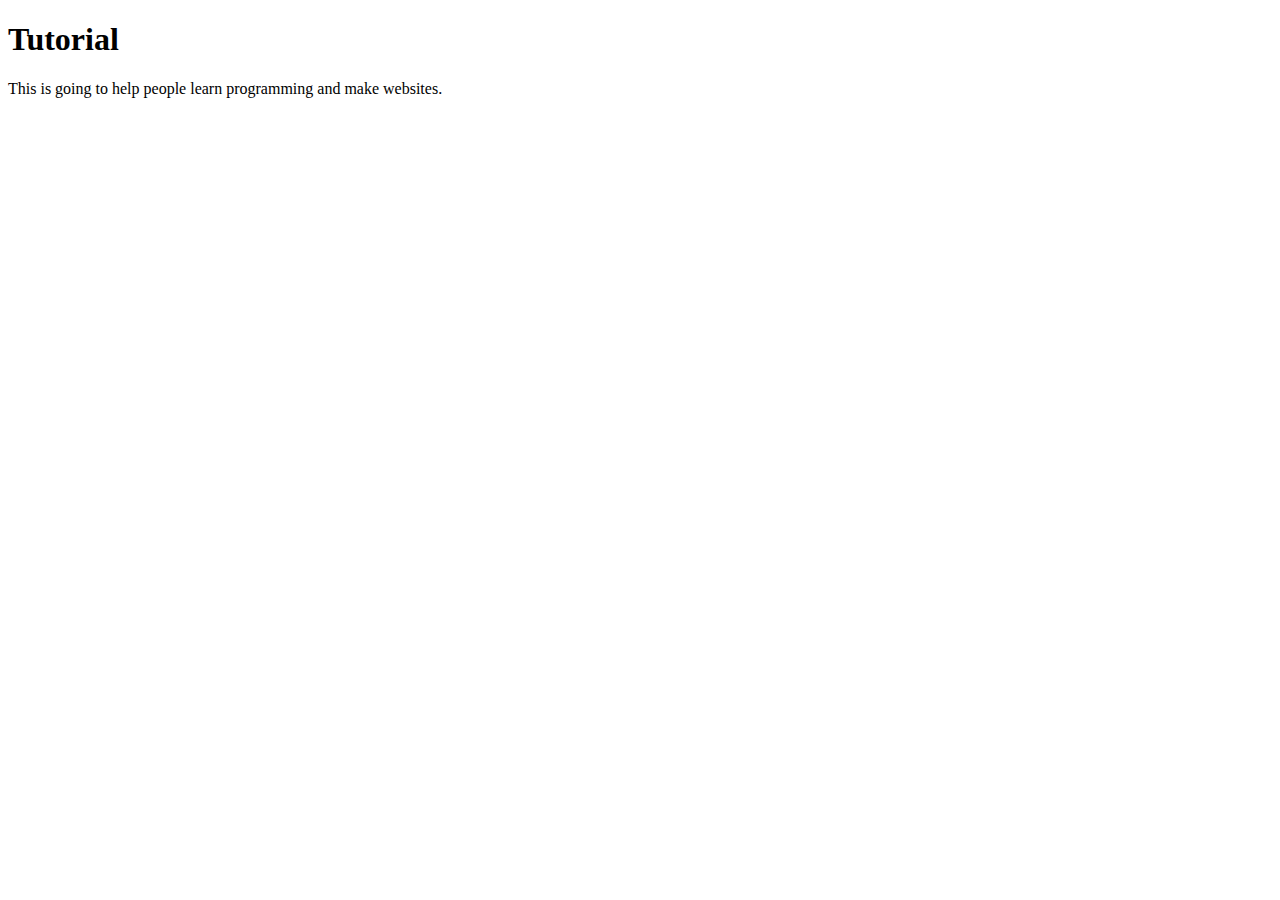
<file: index.html>
<!DOCTYPE html>
<html class="html-class">
    <head>
        <title>
            Tutorial
        </title>
        <script src="https://epicenterprograms.github.io/standards/behavior.js"></script>
        <link rel="stylesheet" href="https://epicenterprograms.github.io/standards/formatting.css"/>
    </head>
    <body>
        <h1 class="main-title">
            Tutorial
        </h1>
        <nav class="hidden-left-nav" data-href="navigation.html"></nav>
        <main>
            <p>
                This is going to help people learn programming and make websites.
            </p>
        </main>
    </body>
</html>
</file>
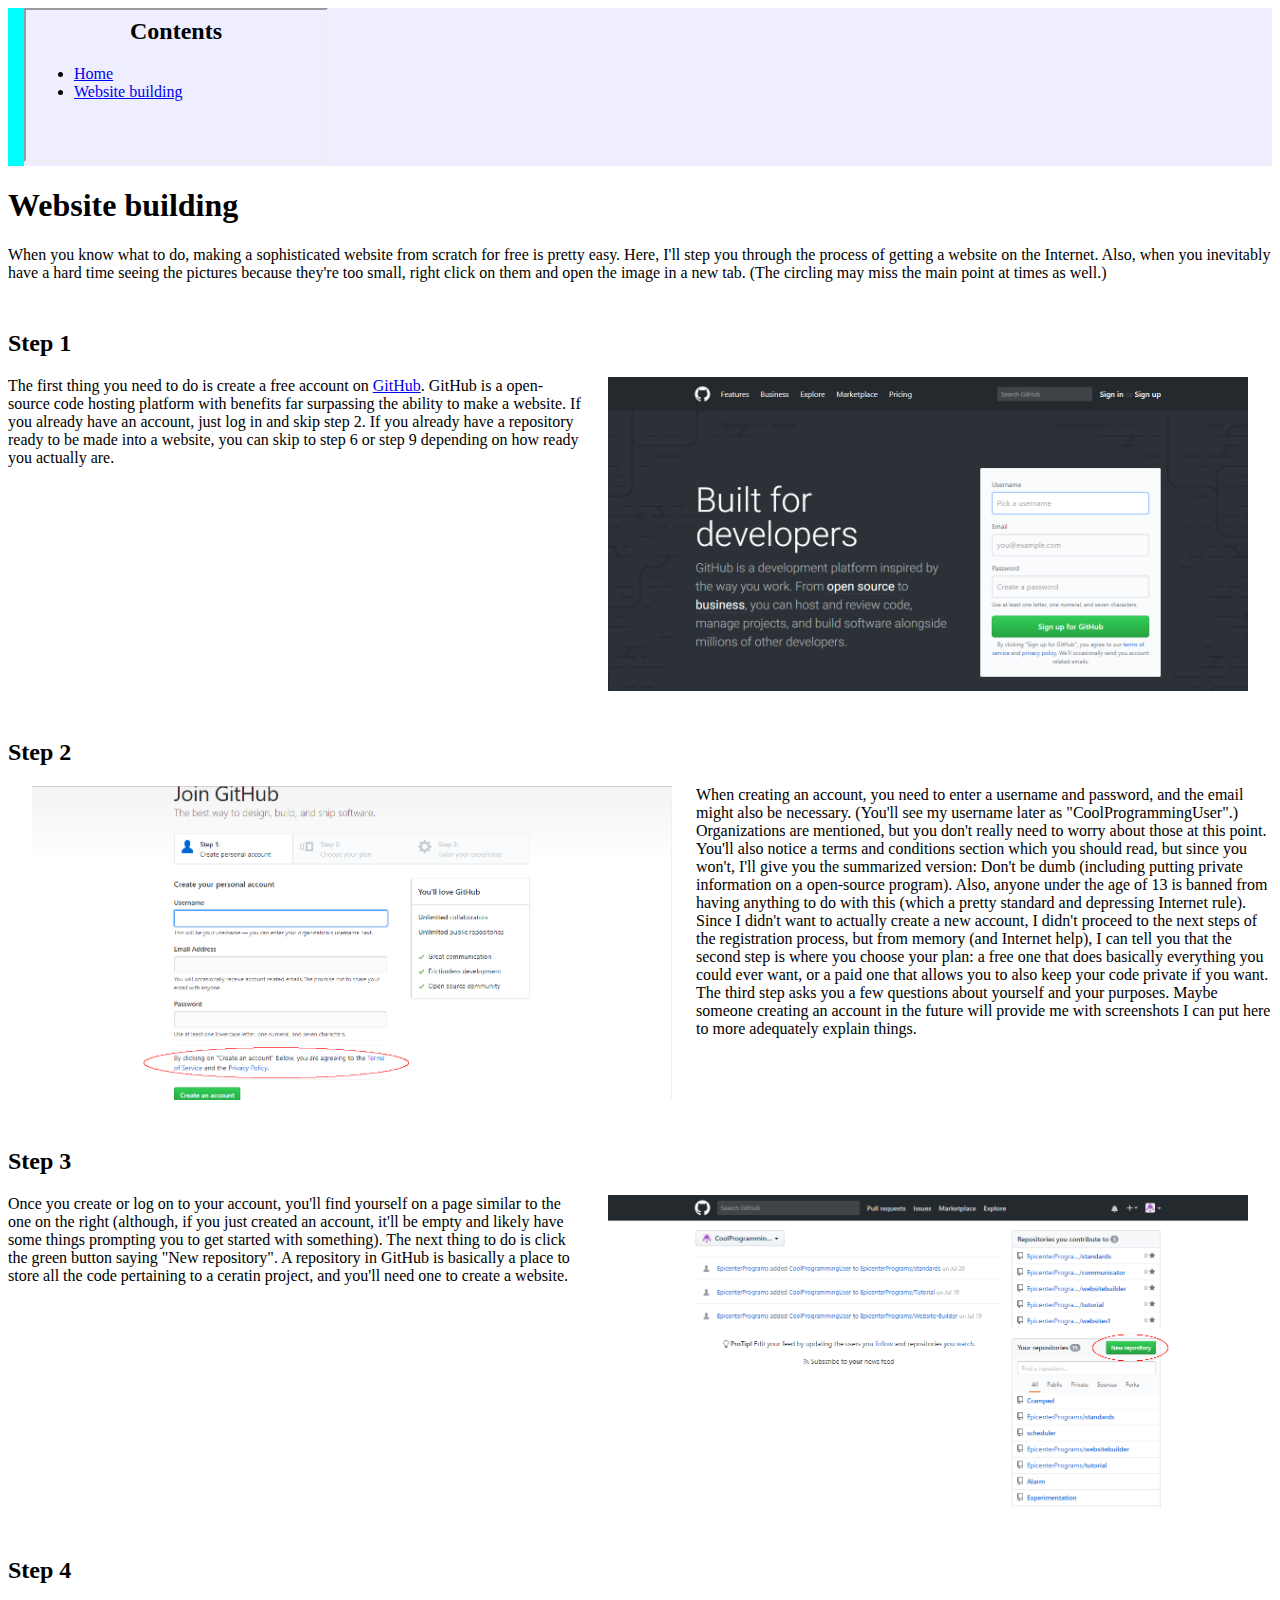
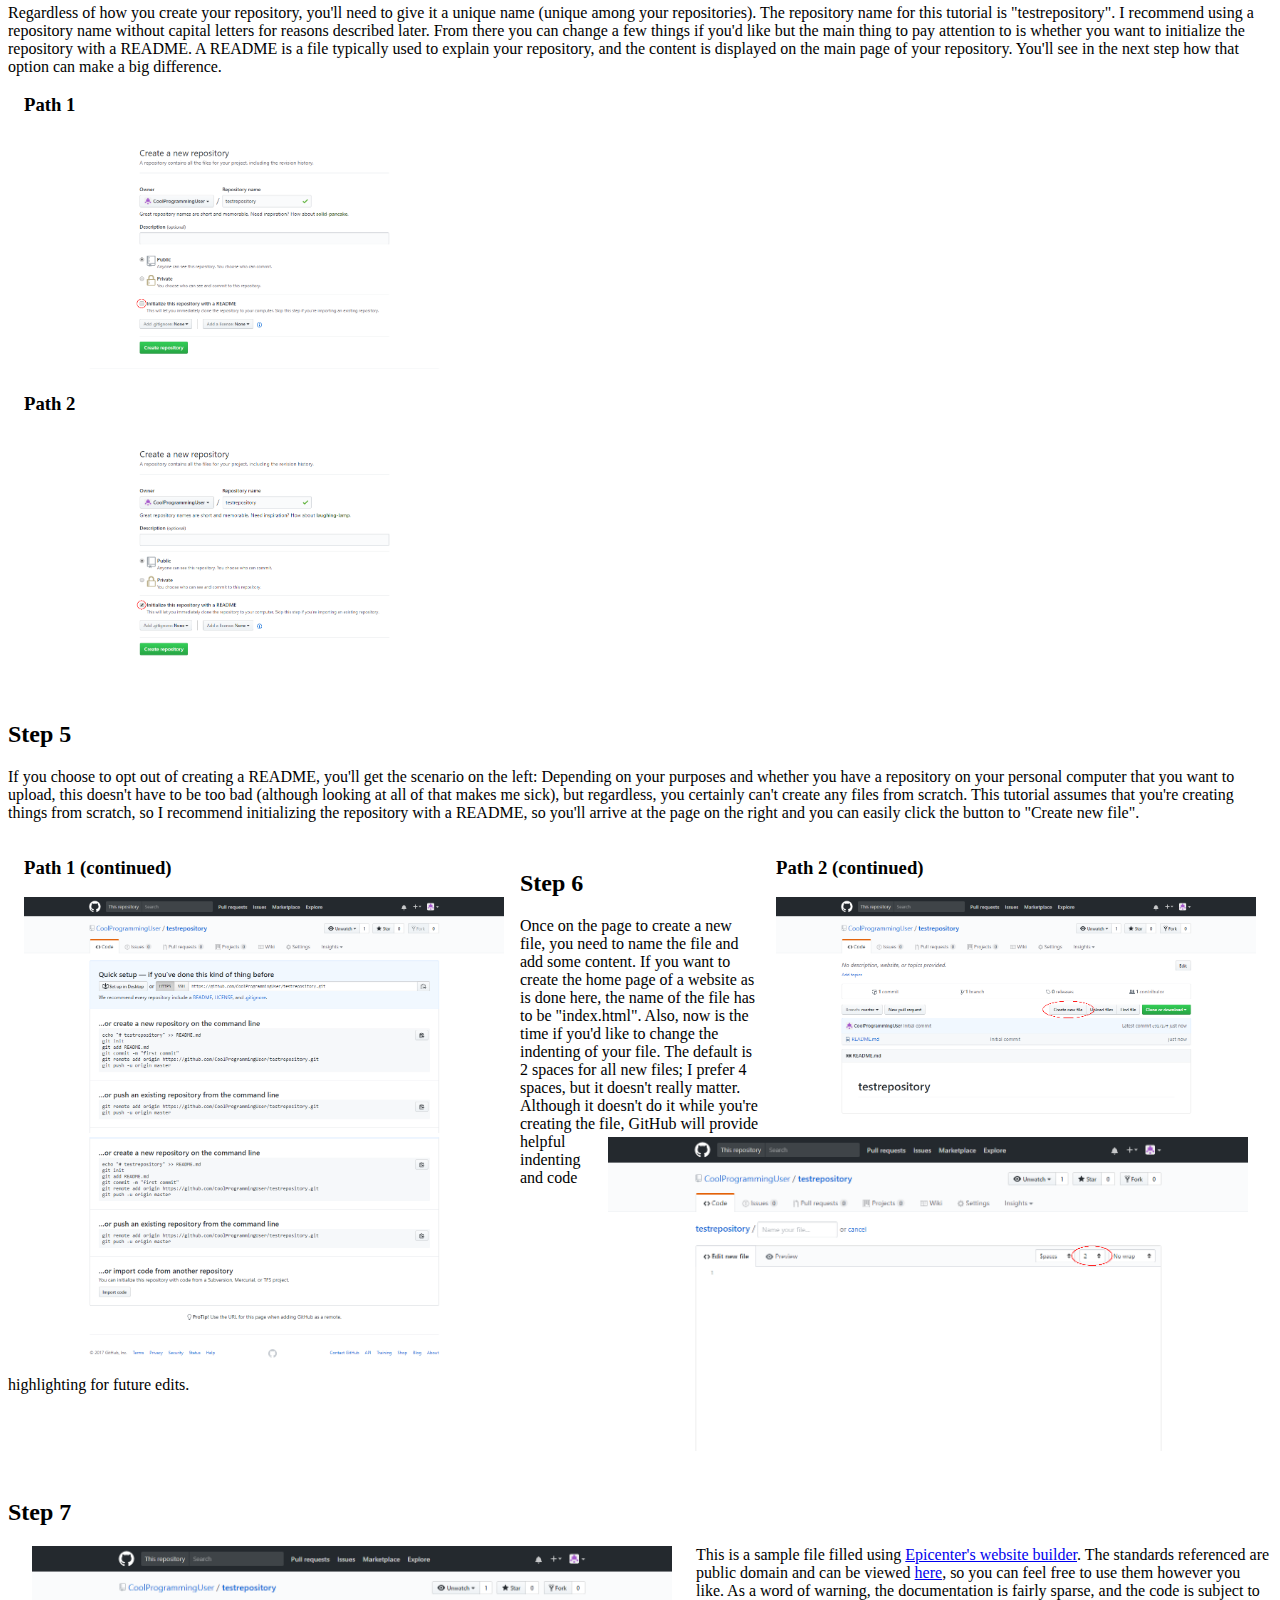
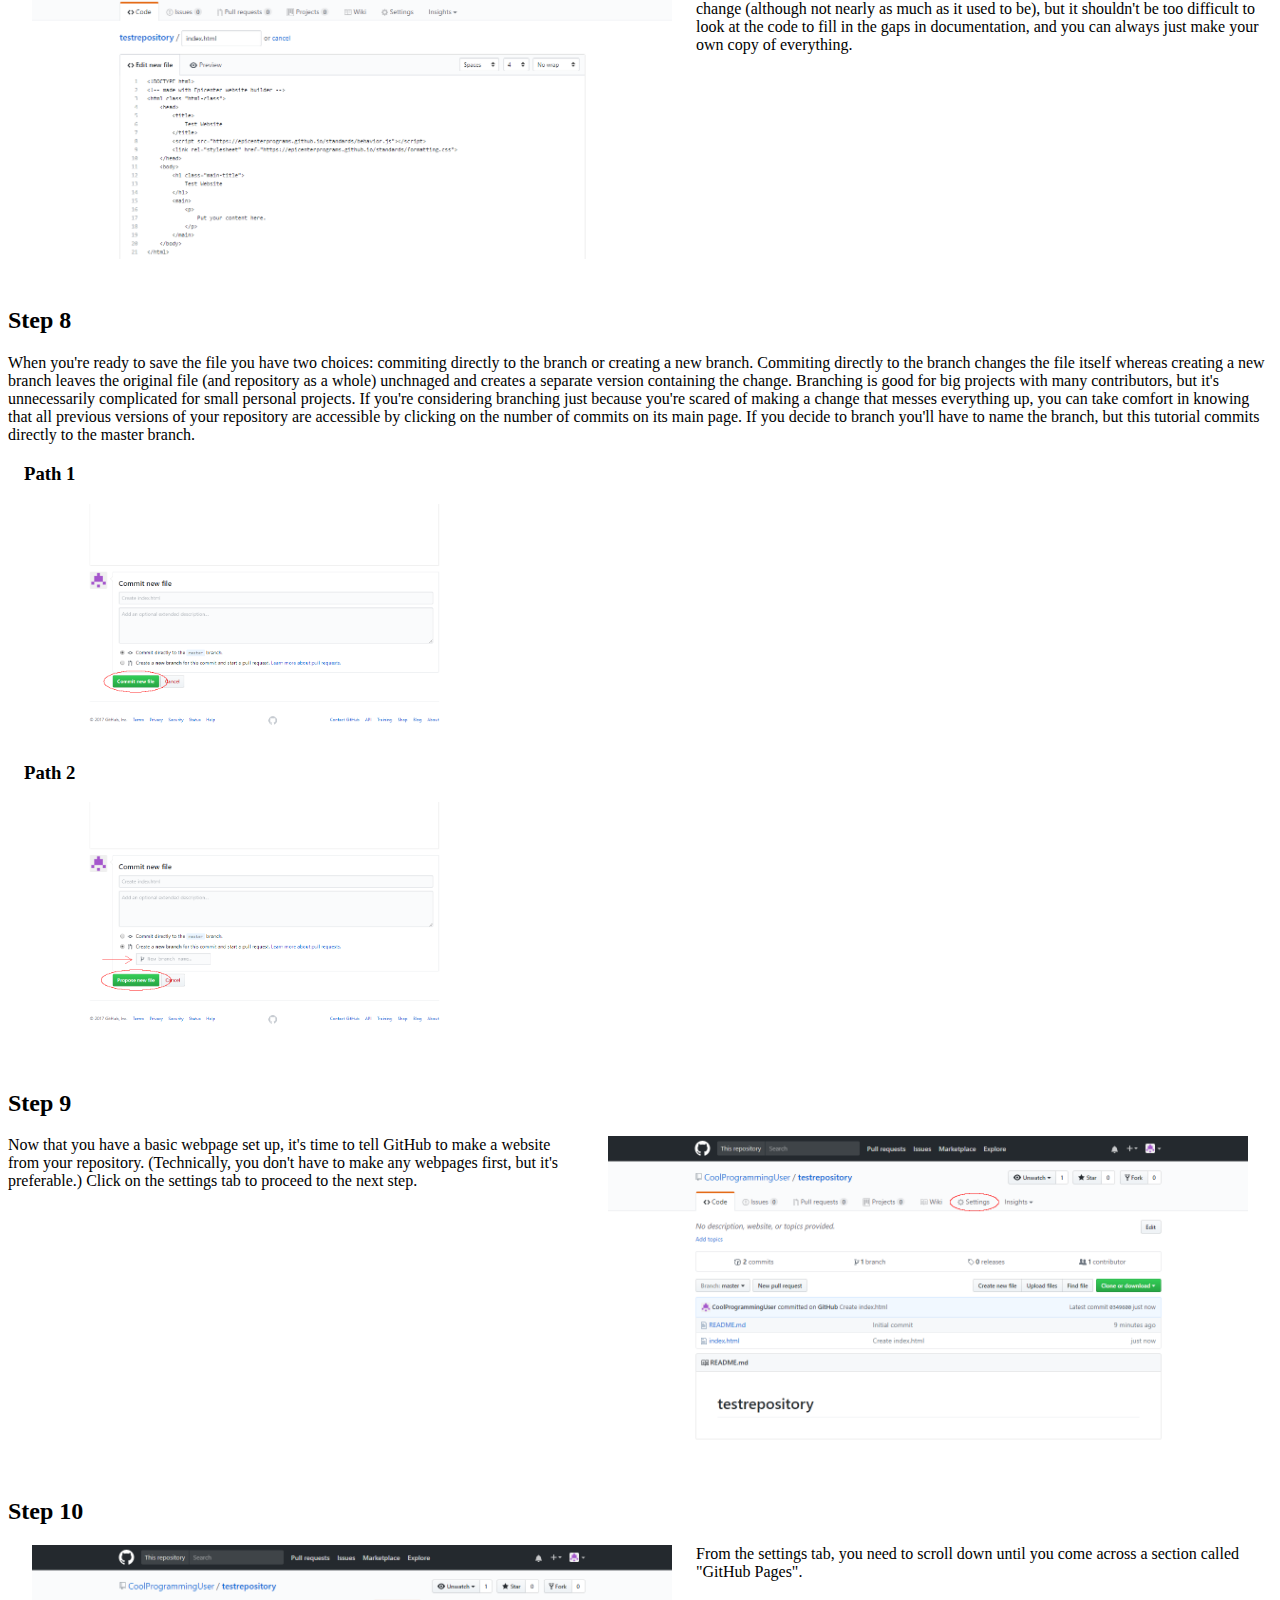
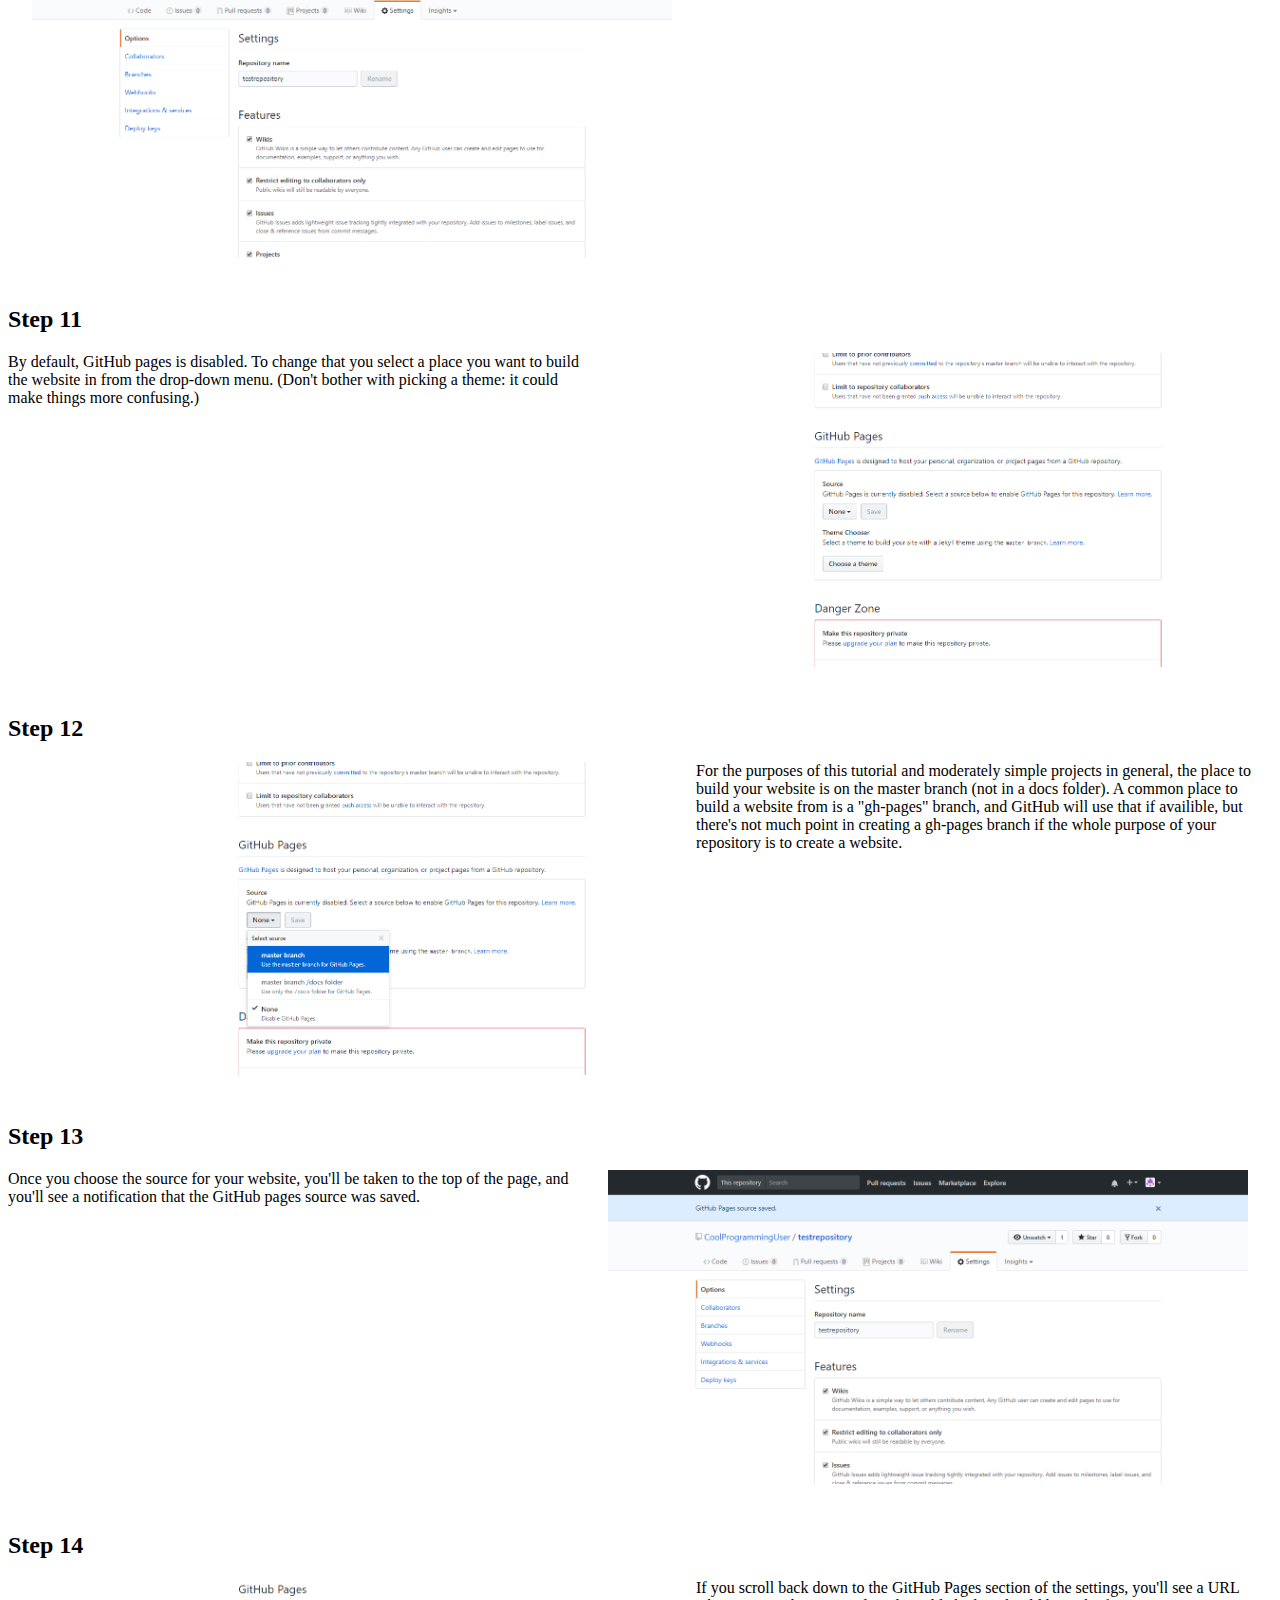
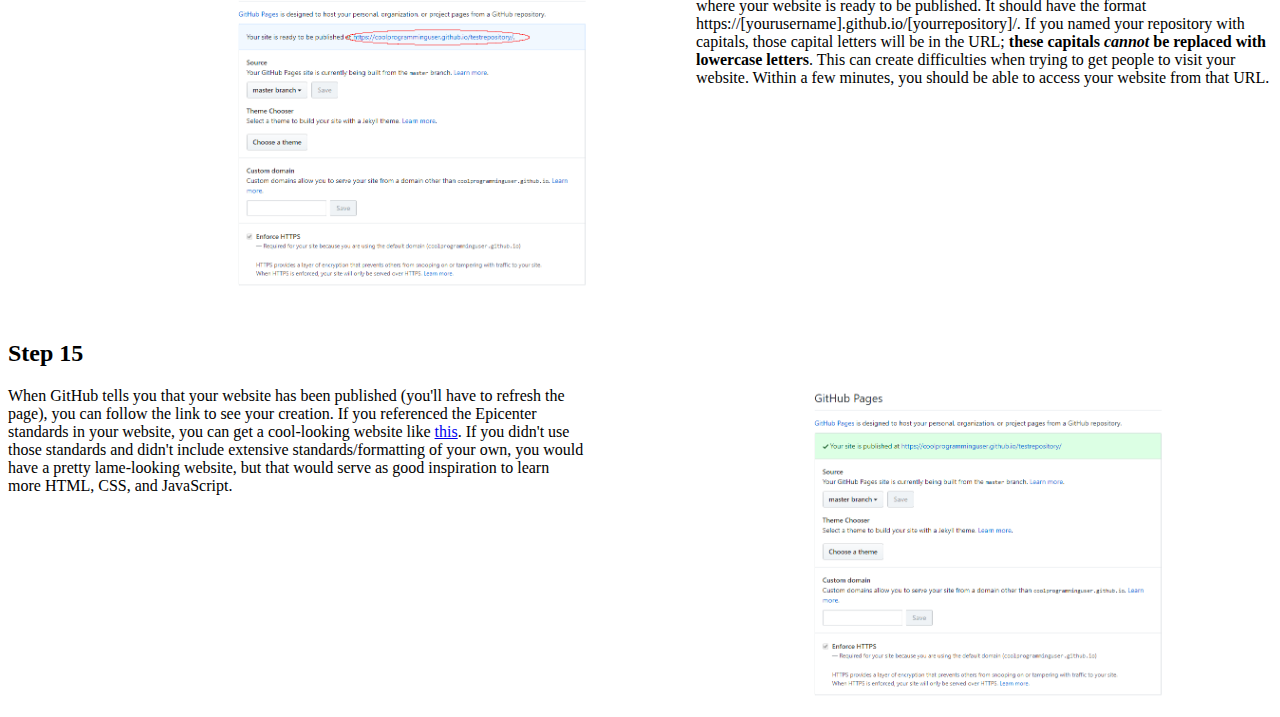
<file: websites.html>
<!doctype html>
<html>
	<head>
		<title>
			Tutorial
		</title>
		<script src="https://epicenterprograms.github.io/standards/behavior/general.js"></script>
		<link rel="stylesheet" href="https://epicenterprograms.github.io/standards/formatting/foundation.css">
		<link rel="stylesheet" href="formatting.css">
		<style>
			p::after {
				content: "";
				clear: both;
				display: table;
			}
			img {
				margin: 0em 1.5em;
				width: 40em;
			}
			.left {
				float: left;
			}
			.right {
				float: right;
			}
			.column {
				margin: 0em 1em;
			}
			.column img {
				margin: 0em;
				width: 30em;
			}
			.page-jump-sections h2 {
				margin-top: 2em;
			}
		</style>
	</head>
	<body>
		<nav class="hidden-left-nav">
			<iframe src="navigation.html"></iframe>
		</nav>
		<h1 class="main-title">
			Website building
		</h1>
		<main>
			<p>
				When you know what to do, making a sophisticated website from scratch for free is pretty easy. Here, I'll step you through the process of getting a website on the Internet. Also, when you inevitably have a hard time seeing the pictures because they're too small, right click on them and open the image in a new tab. (The circling may miss the main point at times as well.)
			</p>
			<div class="page-jump-sections">
				<h2>
					Step 1
				</h2>
				<p>
					<img class="right" src="images/website building/Step 1.png">  <!-- The image has to be first or it won't float correctly. -->
					The first thing you need to do is create a free account on <a href="https://github.com/">GitHub</a>. GitHub is a open-source code hosting platform with benefits far surpassing the ability to make a website. If you already have an account, just log in and skip step 2. If you already have a repository ready to be made into a website, you can skip to step 6 or step 9 depending on how ready you actually are.
				</p>
				<h2>
					Step 2
				</h2>
				<p>
					<img class="left" src="images/website building/Step 2.png">
					When creating an account, you need to enter a username and password, and the email might also be necessary. (You'll see my username later as "CoolProgrammingUser".) Organizations are mentioned, but you don't really need to worry about those at this point. You'll also notice a terms and conditions section which you should read, but since you won't, I'll give you the summarized version: Don't be dumb (including putting private information on a open-source program). Also, anyone under the age of 13 is banned from having anything to do with this (which a pretty standard and depressing Internet rule). Since I didn't want to actually create a new account, I didn't proceed to the next steps of the registration process, but from memory (and Internet help), I can tell you that the second step is where you choose your plan: a free one that does basically everything you could ever want, or a paid one that allows you to also keep your code private if you want. The third step asks you a few questions about yourself and your purposes. Maybe someone creating an account in the future will provide me with screenshots I can put here to more adequately explain things.
				</p>
				<h2>
					Step 3
				</h2>
				<p>
					<img class="right" src="images/website building/Step 3.png">
					Once you create or log on to your account, you'll find yourself on a page similar to the one on the right (although, if you just created an account, it'll be empty and likely have some things prompting you to get started with something). The next thing to do is click the green button saying "New repository". A repository in GitHub is basically a place to store all the code pertaining to a ceratin project, and you'll need one to create a website.
				</p>
				<h2>
					Step 4
				</h2>
				<p>
					Regardless of how you create your repository, you'll need to give it a unique name (unique among your repositories). The repository name for this tutorial is "testrepository". I recommend using a repository name without capital letters for reasons described later. From there you can change a few things if you'd like but the main thing to pay attention to is whether you want to initialize the repository with a README. A README is a file typically used to explain your repository, and the content is displayed on the main page of your repository. You'll see in the next step how that option can make a big difference.
				</p>
				<div class="column">
					<h3>
						Path 1
					</h3>
					<img src="images/website building/Step 4-1.png">
				</div>
				<div class="column">
					<h3>
						Path 2
					</h3>
					<img src="images/website building/Step 4-2.png">
				</div>
				<h2>
					Step 5
				</h2>
				<p>
					If you choose to opt out of creating a README, you'll get the scenario on the left: Depending on your purposes and whether you have a repository on your personal computer that you want to upload, this doesn't have to be too bad (although looking at all of that makes me sick), but regardless, you certainly can't create any files from scratch. This tutorial assumes that you're creating things from scratch, so I recommend initializing the repository with a README, so you'll arrive at the page on the right and you can easily click the button to "Create new file".
				<div>
					<div class="column left">
						<h3>
							Path 1 (continued)
						</h3>
						<img src="images/website building/Step 5-1.1.png">
						<br>
						<img src="images/website building/Step 5-1.2.png">
					</div>
					<div class="column right">
						<h3>
							Path 2 (continued)
						</h3>
						<img src="images/website building/Step 5-2.png">
					</div>
				</div>
				<h2>
					Step 6
				</h2>
				<p>
					<img class="right" src="images/website building/Step 6.png">
					Once on the page to create a new file, you need to name the file and add some content. If you want to create the home page of a website as is done here, the name of the file has to be "index.html". Also, now is the time if you'd like to change the indenting of your file. The default is 2 spaces for all new files; I prefer 4 spaces, but it doesn't really matter. Although it doesn't do it while you're creating the file, GitHub will provide helpful indenting and code highlighting for future edits.
				</p>
				<h2>
					Step 7
				</h2>
				<p>
					<img class="left" src="images/website building/Step 7.png">
					This is a sample file filled using <a href="https://epicenterprograms.github.io/websitebuilder/">Epicenter's website builder</a>. The standards referenced are public domain and can be viewed <a href="https://github.com/EpicenterPrograms/standards/">here</a>, so you can feel free to use them however you like. As a word of warning, the documentation is fairly sparse, and the code is subject to change (although not nearly as much as it used to be), but it shouldn't be too difficult to look at the code to fill in the gaps in documentation, and you can always just make your own copy of everything.
				</p>
				<h2>
					Step 8
				</h2>
				<p>
					When you're ready to save the file you have two choices: commiting directly to the branch or creating a new branch. Commiting directly to the branch changes the file itself whereas creating a new branch leaves the original file (and repository as a whole) unchnaged and creates a separate version containing the change. Branching is good for big projects with many contributors, but it's unnecessarily complicated for small personal projects. If you're considering branching just because you're scared of making a change that messes everything up, you can take comfort in knowing that all previous versions of your repository are accessible by clicking on the number of commits on its main page. If you decide to branch you'll have to name the branch, but this tutorial commits directly to the master branch.
				</p>
				<div class="column">
					<h3>
						Path 1
					</h3>
					<img src="images/website building/Step 8-1.png">
				</div>
				<div class="column">
					<h3>
						Path 2
					</h3>
					<img src="images/website building/Step 8-2.png">
				</div>
				<h2>
					Step 9
				</h2>
				<p>
					<img class="right" src="images/website building/Step 9.png">
					Now that you have a basic webpage set up, it's time to tell GitHub to make a website from your repository. (Technically, you don't have to make any webpages first, but it's preferable.) Click on the settings tab to proceed to the next step.
				</p>
				<h2>
					Step 10
				</h2>
				<p>
					<img class="left" src="images/website building/Step 10.png">
					From the settings tab, you need to scroll down until you come across a section called "GitHub Pages".
				</p>
				<h2>
					Step 11
				</h2>
				<p>
					<img class="right" src="images/website building/Step 11.png">
					By default, GitHub pages is disabled. To change that you select a place you want to build the website in from the drop-down menu. (Don't bother with picking a theme: it could make things more confusing.)
				</p>
				<h2>
					Step 12
				</h2>
				<p>
					<img class="left" src="images/website building/Step 12.png">
					For the purposes of this tutorial and moderately simple projects in general, the place to build your website is on the master branch (not in a docs folder). A common place to build a website from is a "gh-pages" branch, and GitHub will use that if availible, but there's not much point in creating a gh-pages branch if the whole purpose of your repository is to create a website.
				</p>
				<h2>
					Step 13
				</h2>
				<p>
					<img class="right" src="images/website building/Step 13.png">
					Once you choose the source for your website, you'll be taken to the top of the page, and you'll see a notification that the GitHub pages source was saved.
				</p>
				<h2>
					Step 14
				</h2>
				<p>
					<img class="left" src="images/website building/Step 14.png">
					If you scroll back down to the GitHub Pages section of the settings, you'll see a URL where your website is ready to be published. It should have the format https://[yourusername].github.io/[yourrepository]/. If you named your repository with capitals, those capital letters will be in the URL; <strong>these capitals <em>cannot</em> be replaced with lowercase letters</strong>. This can create difficulties when trying to get people to visit your website. Within a few minutes, you should be able to access your website from that URL.
				</p>
				<h2>
					Step 15
				</h2>
				<p>
					<img class="right" src="images/website building/Step 15.png">
					When GitHub tells you that your website has been published (you'll have to refresh the page), you can follow the link to see your creation. If you referenced the Epicenter standards in your website, you can get a cool-looking website like <a href="images/website building/Example 1.png">this</a>. If you didn't use those standards and didn't include extensive standards/formatting of your own, you would have a pretty lame-looking website, but that would serve as good inspiration to learn more HTML, CSS, and JavaScript.
				</p>
			</div>
		</main>
	</body>
</html>
</file>
<file: formatting.css>
nav {
    border-left: 1em solid cyan;
    background-color: #eef;
}
nav h2 {
    margin-bottom: .6em;
    font-size: 2em;
}

.happy-face {
	position: relative;
	border: .05em solid black;
	border-radius: 1em;
	width: 2em;
	height: 2em;
	background-color: yellow;
}
.happy-face .face-left-eye {
	position: absolute;
	left: .4em;
	top: .4em;
	border-radius: .2em;
	width: .4em;
	height: .4em;
	background-color: black;
}
.happy-face .face-right-eye {
	position: absolute;
	right: .4em;
	top: .4em;
	border-radius: .2em;
	width: .4em;
	height: .4em;
	background-color: black;
}
.happy-face .face-mouth {
	position: absolute;
	left: .5em;
	bottom: .25em;
	border: .15em solid black;
	border-top: none;
	border-radius: 0em 0em .5em .5em;
	width: 1em;
	height: .5em;
}
.sad-face {
	position: relative;
	border: .05em solid black;
	border-radius: 1em;
	width: 2em;
	height: 2em;
	background-color: blue;
}
.sad-face .face-left-eye {
	position: absolute;
	left: .4em;
	top: .4em;
	border-radius: .2em;
	width: .4em;
	height: .4em;
	background-color: black;
}
.sad-face .face-right-eye {
	position: absolute;
	right: .4em;
	top: .4em;
	border-radius: .2em;
	width: .4em;
	height: .4em;
	background-color: black;
}
.sad-face .face-mouth {
	position: absolute;
	left: .5em;
	bottom: .3em;
	border: .15em solid black;
	border-bottom: none;
	border-radius: .5em .5em 0em 0em;
	width: 1em;
	height: .5em;
}
.angry-face {
	position: relative;
	border: .05em solid black;
	border-radius: 1em;
	width: 2em;
	height: 2em;
	background-color: red;
}
.angry-face .face-left-eye {
	position: absolute;
	left: .4em;
	top: .35em;
	border: .25em solid black;
	border-radius: .25em;
	border-top-color: transparent;
	border-right-color: transparent;
}
.angry-face .face-right-eye {
	position: absolute;
	right: .4em;
	top: .35em;
	border: .25em solid black;
	border-radius: .25em;
	border-top-color: transparent;
	border-left-color: transparent;
}
.angry-face .face-mouth {
	position: absolute;
	left: .5em;
	bottom: .5em;
	width: 1em;
	height: .15em;
	background-color: black;
}
.alien-face {
	position: relative;
	border: .05em solid black;
	border-radius: 1em;
	width: 2em;
	height: 2em;
	background-color: #0f0;
	overflow: visible;  /* This makes sure the ::before and ::after are visible since they extend beyond the border. */
}
.alien-face::before {
	content: "";  /* ::before and ::after elements don't show up without a "content" property */
	position: absolute;
	left: .85em;
	bottom: 100%;
	border: .05em solid black;
	width: .2em;
	height: .3em;
	background: #0f0;
}
.alien-face::after {
	content: "";
	position: absolute;
	left: .7em;
	bottom: calc(100% + .3em);
	border: .05em solid black;
	border-radius: .25em;
	width: .5em;
	height: .5em;
	background-color: #0f0;
}
.alien-face .face-left-eye {
	position: absolute;
	left: .3em;
	top: .3em;
	border-radius: .4em;
	width: .55em;
	height: .8em;
	background-color: black;
}
.alien-face .face-right-eye {
	position: absolute;
	right: .3em;
	top: .3em;
	border-radius: .4em;
	width: .55em;
	height: .8em;
	background-color: black;
}
.alien-face .face-mouth {
	position: absolute;
	left: .85em;
	bottom: .3em;
	border-radius: .15em;
	width: .3em;
	height: .3em;
	background-color: black;
}
.robot-face {
	position: relative;
	border: .05em solid black;
	width: 2em;
	height: 2em;
	background-color: lightgray;
	overflow: visible;  /* This makes sure the ::before and ::after are visible since they extend beyond the border. */
}
.robot-face::before {
	content: "";  /* ::before and ::after elements don't show up without a "content" property */
	position: absolute;
	left: .85em;
	bottom: 100%;
	border: .05em solid black;
	width: .2em;
	height: .3em;
	background: lightgray;
}
.robot-face::after {
	content: "";
	position: absolute;
	left: .7em;
	bottom: calc(100% + .3em);
	border: .05em solid black;
	border-radius: .25em;
	width: .5em;
	height: .5em;
	background-color: red;
}
.robot-face .face-left-eye {
	position: absolute;
	left: .4em;
	top: .35em;
	width: .35em;
	height: .35em;
	background-color: black;
}
.robot-face .face-right-eye {
	position: absolute;
	right: .4em;
	top: .35em;
	width: .35em;
	height: .35em;
	background-color: black;
}
.robot-face .face-mouth {
	position: absolute;
	left: .5em;
	bottom: .35em;
	border: .15em solid black;
	border-top: none;
	width: 1em;
	height: .4em;
}
</file>
